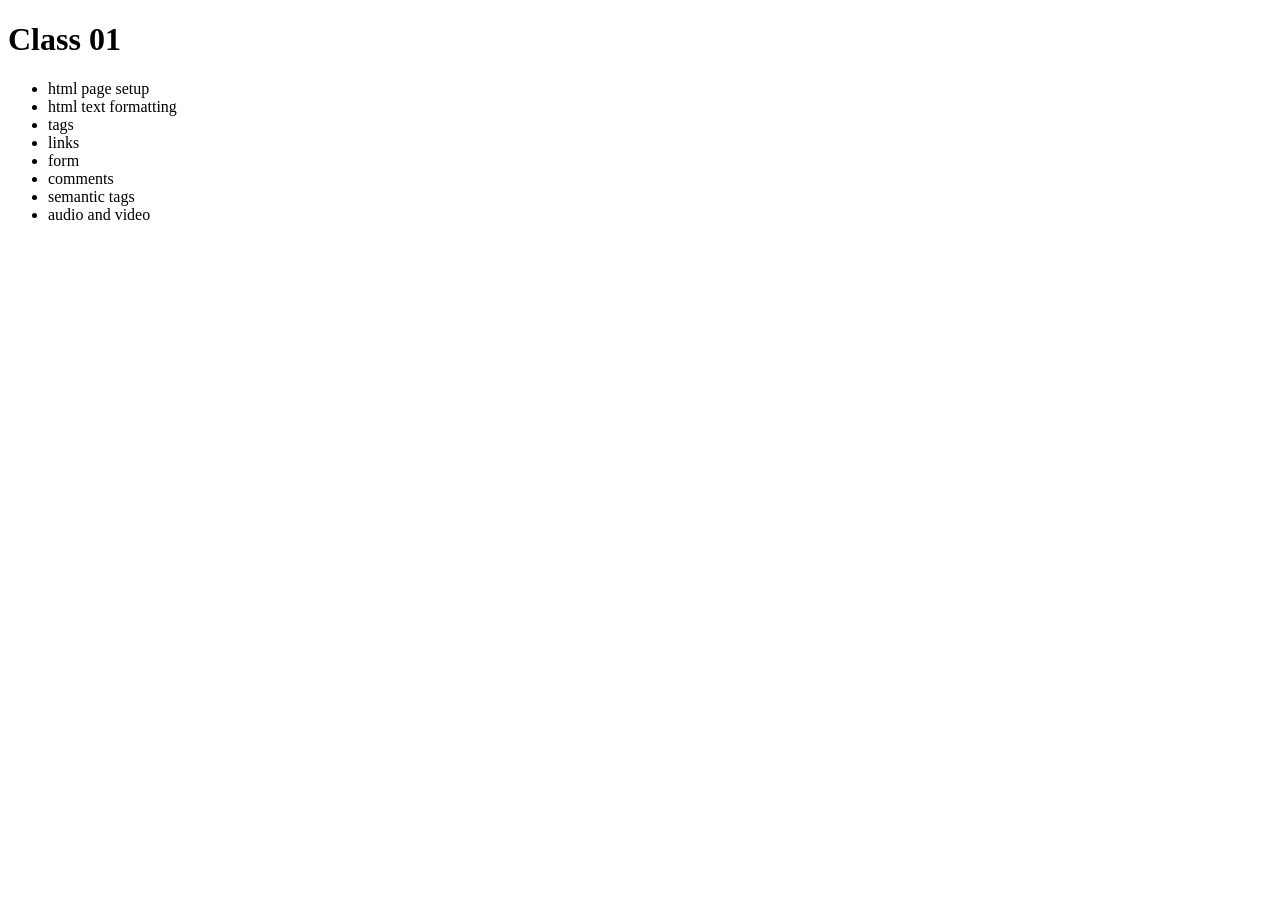
<file: module-01-html/Class-01/index.html>
<!DOCTYPE html>
<html lang="en">
<head>
    <meta charset="UTF-8">
    <meta name="viewport" content="width=device-width, initial-scale=1.0">
    <title>Module 01 html</title>
</head>
<body>
    <header><h1>Class 01</h1></header>
    <main>
        <ul>
            <li>html page setup</li>
            <li>html text formatting</li>
            <li>tags</li>
            <li>links</li>
            <li>form</li>
            <li>comments</li>
            <li>semantic tags</li>
            <li>audio and video</li>
        </ul>
    </main>
</body>
</html>
</file>
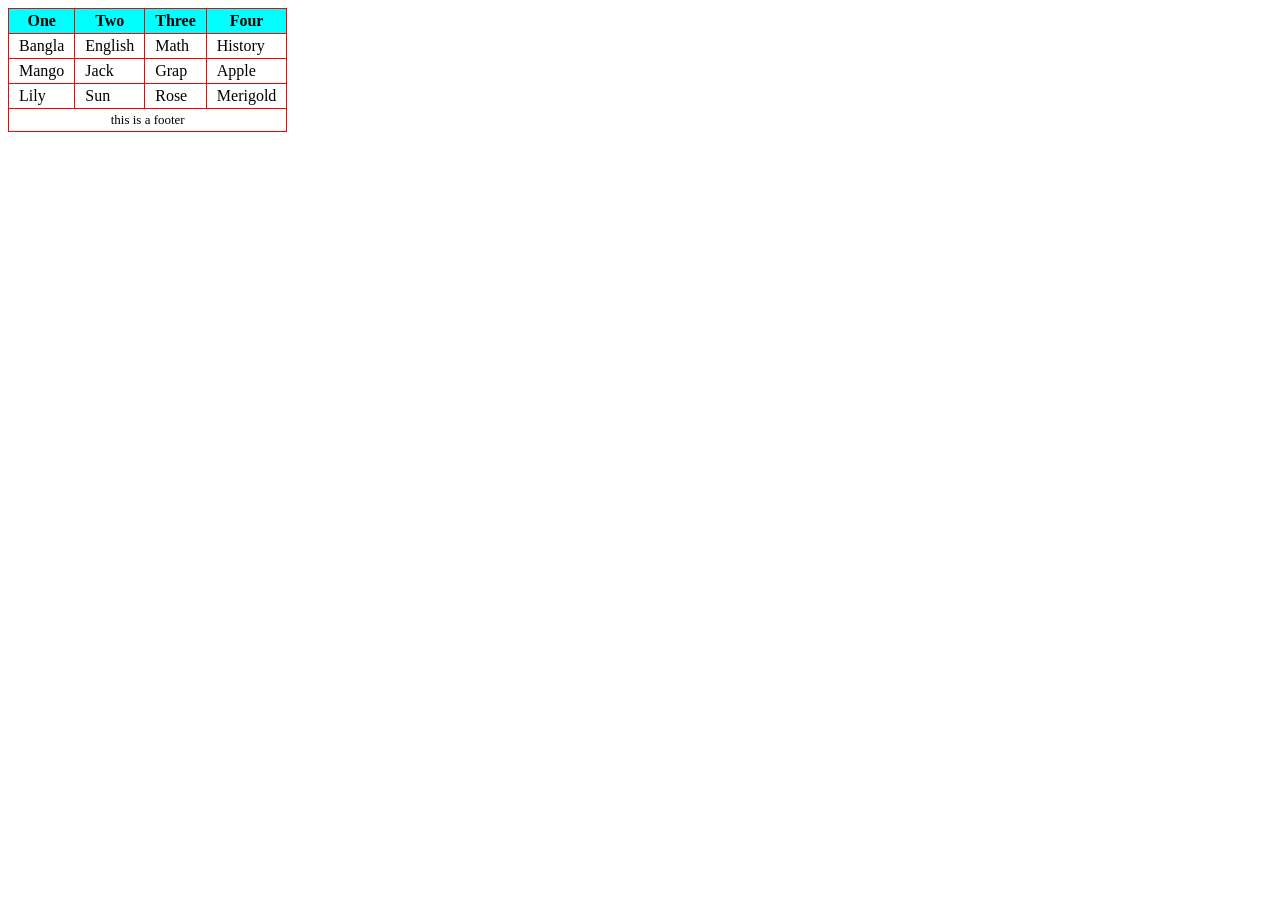
<file: module-04-tasks/table.html>
<!DOCTYPE html>
<html lang="en">

<head>
    <meta charset="UTF-8">
    <meta name="viewport" content="width=device-width, initial-scale=1.0">
    <title>Table</title>
    <style>
        table{
            border-collapse: collapse;
        }
        td, th{
            border: 1px solid red;
            padding: 3px 10px;
        }

        th{
            background-color: aqua;
        }
    </style>
</head>

<body>
    <main>
        <table>
            <thead>
                <tr>
                    <th>One</th>
                    <th>Two</th>
                    <th>Three</th>
                    <th>Four</th>
                </tr>
            </thead>
            <tbody>
                <tr>
                    <td>Bangla</td>
                    <td>English</td>
                    <td>Math</td>
                    <td>History</td>
                </tr>
                <tr>
                    <td>Mango</td>
                    <td>Jack</td>
                    <td>Grap</td>
                    <td>Apple</td>
                </tr>
                <tr>
                    <td>Lily</td>
                    <td>Sun</td>
                    <td>Rose</td>
                    <td>Merigold</td>
                </tr>
            </tbody>
            <tfoot>
                <tr>
                    <td style="font-size: small; text-align: center;" colspan="4">this is a footer</td>
                </tr>
            </tfoot>
        </table>
    </main>
</body>

</html>
</file>
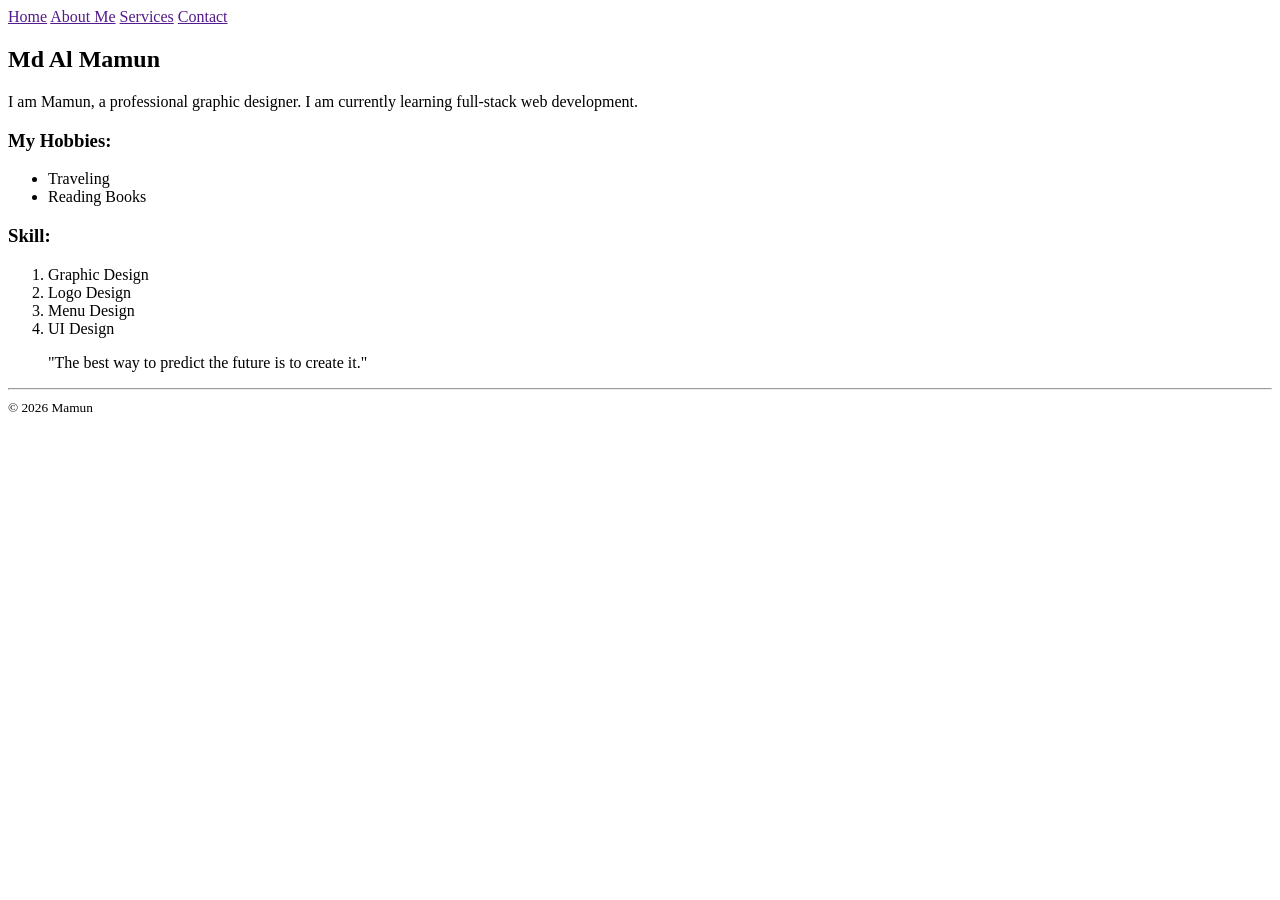
<file: module-01-html/Practice/taks-01-profile.html>
<!DOCTYPE html>
<html lang="en">

<head>
    <meta charset="UTF-8">
    <meta name="viewport" content="width=device-width, initial-scale=1.0">
    <title>Profile</title>
</head>

<body>
    <header>
        <nav>
            <a href="">Home</a>
            <a href="">About Me</a>
            <a href="">Services</a>
            <a href="">Contact</a>
        </nav>
    </header>
    <main>
        <section>
            <h1>Md Al Mamun</h1>
            <p>I am Mamun, a professional graphic designer.
                I am currently learning full-stack web development.</p>
        </section>
        <h3>My Hobbies:</h3>
        <ul>
            <li>Traveling</li>
            <li>Reading Books</li>
        </ul>
        <h3>Skill:</h3>
        <ol>
            <li>Graphic Design</li>
            <li>Logo Design</li>
            <li>Menu Design</li>
            <li>UI Design</li>
        </ol>
        <blockquote>
            "The best way to predict the future is to create it."
        </blockquote>
        <hr>
    </main>
    <footer>
        <small>© 2026 Mamun</small>
    </footer>
</body>

</html>
</file>
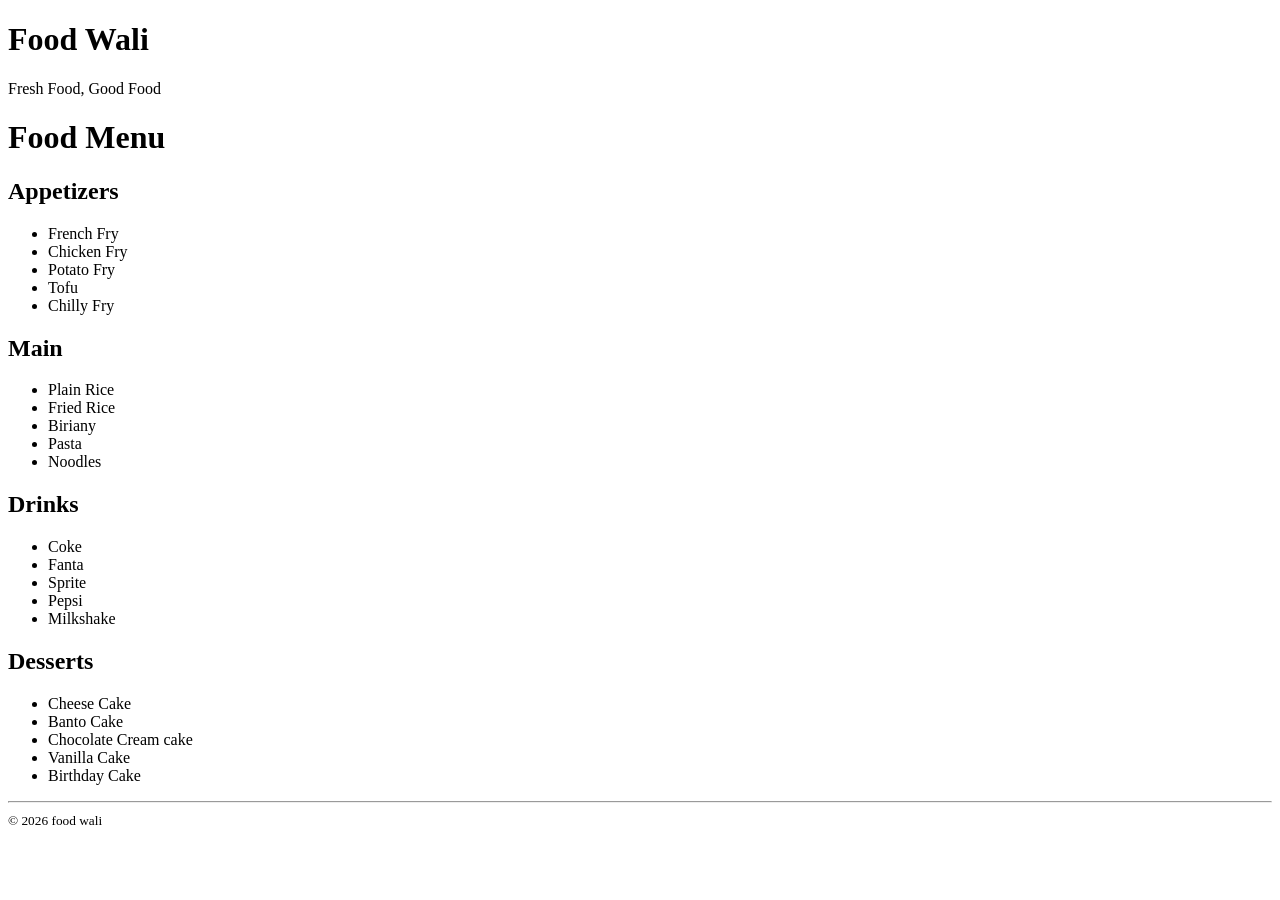
<file: module-01-html/Practice/task-02-men.html>
<!DOCTYPE html>
<html lang="en">

<head>
    <meta charset="UTF-8">
    <meta name="viewport" content="width=device-width, initial-scale=1.0">
    <title>Food Wali</title>
</head>

<body>
    <header>
        <h1>Food Wali</h1>
        <p>Fresh Food, Good Food</p>
    </header>
    <main>
        <h1>Food Menu</h1>
        <h2>Appetizers</h2>
        <ul>
            <li>French Fry</li>
            <li>Chicken Fry</li>
            <li>Potato Fry</li>
            <li>Tofu</li>
            <li>Chilly Fry</li>
        </ul>
        <h2>Main</h2>
        <ul>
            <li>Plain Rice</li>
            <li>Fried Rice</li>
            <li>Biriany</li>
            <li>Pasta</li>
            <li>Noodles</li>
        </ul>
        <h2>Drinks</h2>
        <ul>
            <li>Coke</li>
            <li>Fanta</li>
            <li>Sprite</li>
            <li>Pepsi</li>
            <li>Milkshake</li>
        </ul>
        <h2>Desserts</h2>
        <ul>
            <li>Cheese Cake</li>
            <li>Banto Cake</li>
            <li>Chocolate Cream cake</li>
            <li>Vanilla Cake</li>
            <li>Birthday Cake</li>
        </ul>
    </main>
    <hr>
    <footer>
        <small>© 2026 food wali</small>
    </footer>
</body>

</html>
</file>
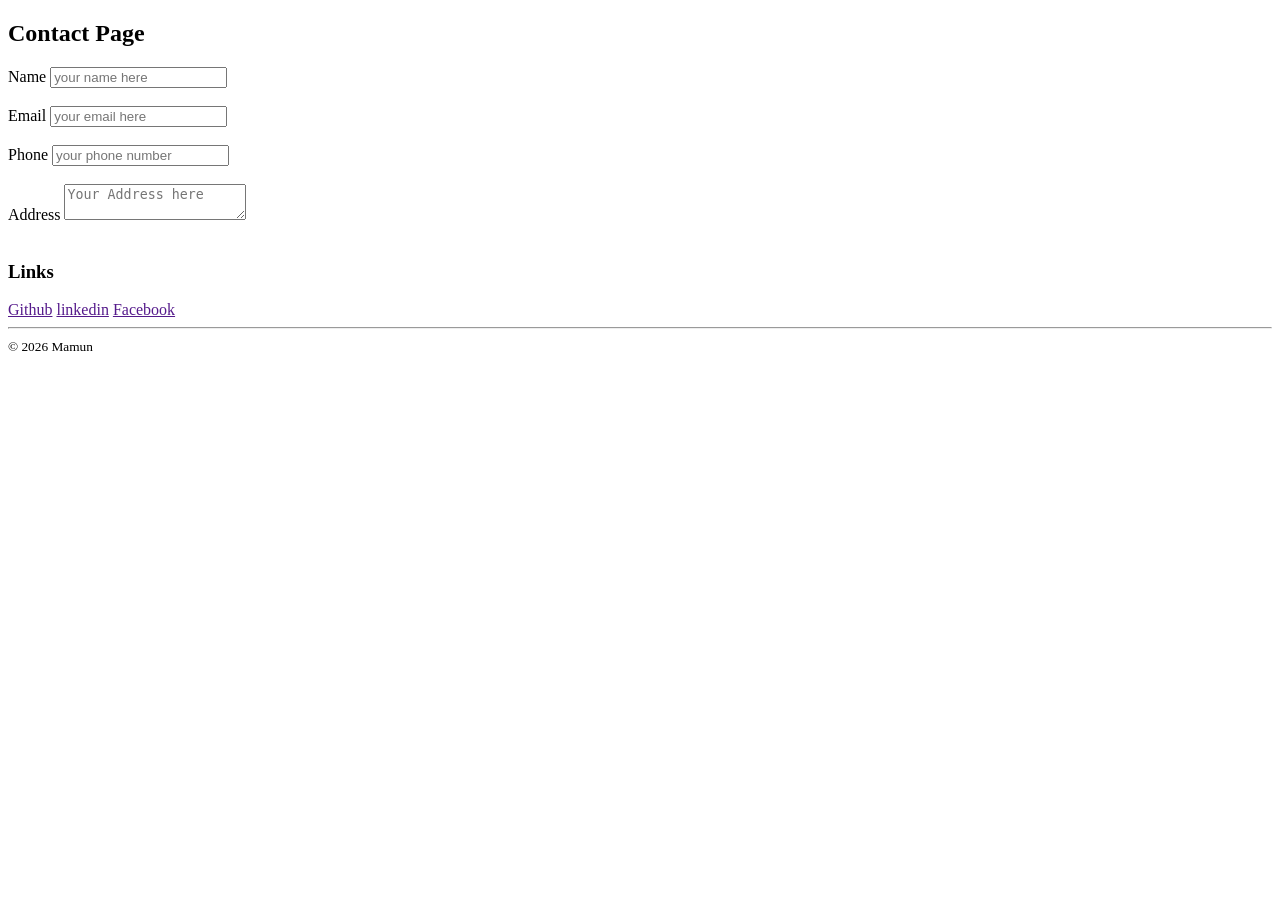
<file: module-01-html/Practice/task-03-contact.html>
<!DOCTYPE html>
<html lang="en">
<head>
    <meta charset="UTF-8">
    <meta name="viewport" content="width=device-width, initial-scale=1.0">
    <title>Contact Profile</title>
</head>
<body>
    <main>
        <h2>Contact Page</h2>
        <form>
            <label for="">Name</label>
            <input type="text" name="Name" id="" placeholder="your name here">
            <br>
            <br>
            <label for="">Email</label>
            <input type="email" name="email" id="" placeholder="your email here">
            <br>
            <br>
            <label for="">Phone</label>
            <input type="number" name="phone" id="" placeholder="your phone number">
            <br>
            <br>
            <label for="">Address</label>
            <textarea name="" id="" placeholder="Your Address here"></textarea>
            <br>
            <br>
            <h3>Links</h3>
            <a href="">Github</a>
            <a href="">linkedin</a>
            <a href="">Facebook</a>
            <hr>
            <footer>
                <small>© 2026 Mamun</small>
            </footer>
        </form>
    </main>
</body>
</html>
</file>
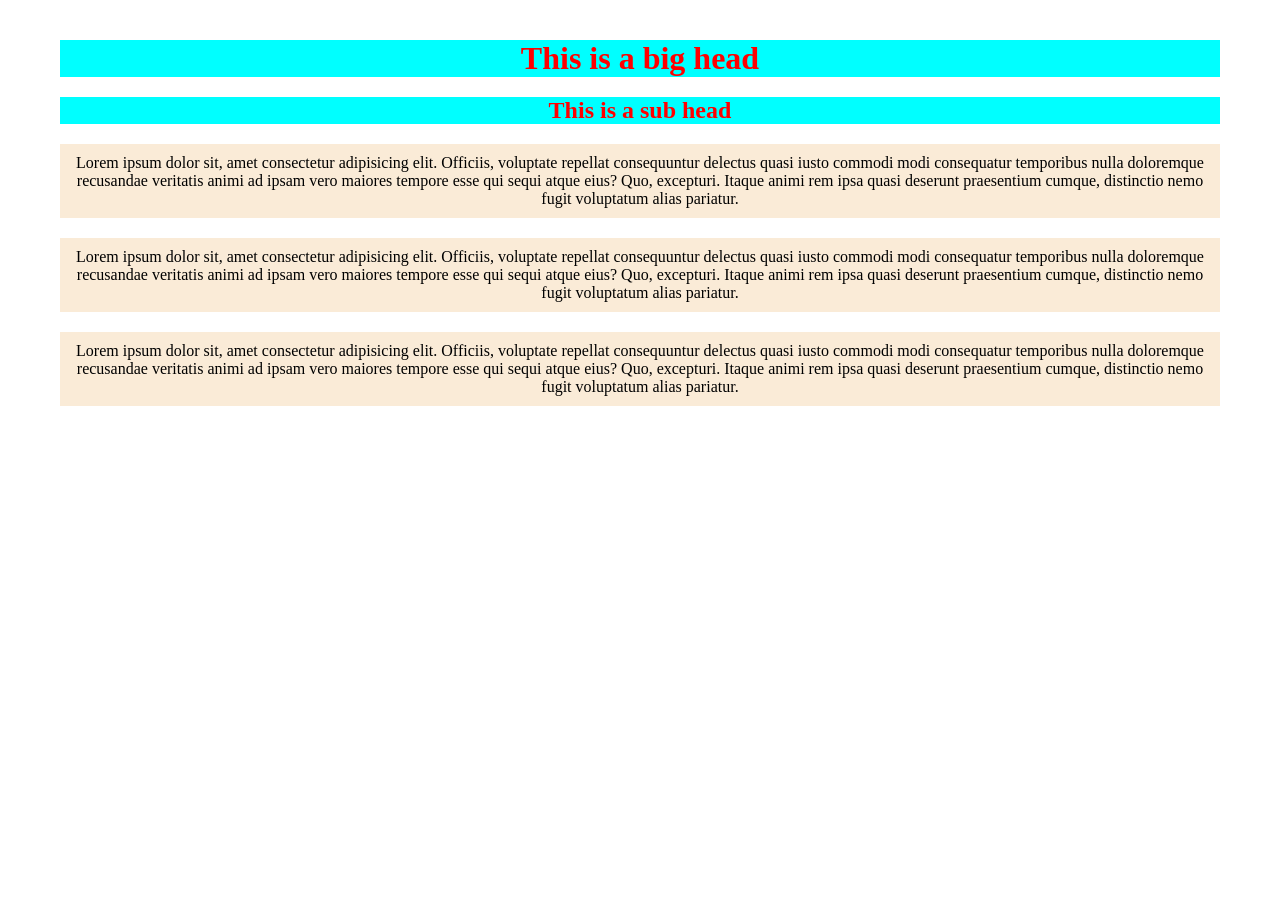
<file: module-03-css/practice/task-01-color-playground.html>
<!DOCTYPE html>
<html lang="en">
<head>
    <meta charset="UTF-8">
    <meta name="viewport" content="width=device-width, initial-scale=1.0">
    <title>Color playground</title>
    <style>
        *{
            margin: 20px;
        }
        h1, h2{
            color: red;
            background-color: aqua;
            text-align: center;
        }
        p{
            background-color: antiquewhite;
            padding: 10px;
            text-align: center;
        }
    </style>
</head>

<body>
    <h1>This is a big head</h1>
    <h2>This is a sub head</h2>

    <p>Lorem ipsum dolor sit, amet consectetur adipisicing elit. Officiis, voluptate repellat consequuntur delectus quasi iusto commodi modi consequatur temporibus nulla doloremque recusandae veritatis animi ad ipsam vero maiores tempore esse qui sequi atque eius? Quo, excepturi. Itaque animi rem ipsa quasi deserunt praesentium cumque, distinctio nemo fugit voluptatum alias pariatur.</p>

    <p>Lorem ipsum dolor sit, amet consectetur adipisicing elit. Officiis, voluptate repellat consequuntur delectus quasi iusto commodi modi consequatur temporibus nulla doloremque recusandae veritatis animi ad ipsam vero maiores tempore esse qui sequi atque eius? Quo, excepturi. Itaque animi rem ipsa quasi deserunt praesentium cumque, distinctio nemo fugit voluptatum alias pariatur.</p>

    <p>Lorem ipsum dolor sit, amet consectetur adipisicing elit. Officiis, voluptate repellat consequuntur delectus quasi iusto commodi modi consequatur temporibus nulla doloremque recusandae veritatis animi ad ipsam vero maiores tempore esse qui sequi atque eius? Quo, excepturi. Itaque animi rem ipsa quasi deserunt praesentium cumque, distinctio nemo fugit voluptatum alias pariatur.</p>
</body>
</html>
</file>
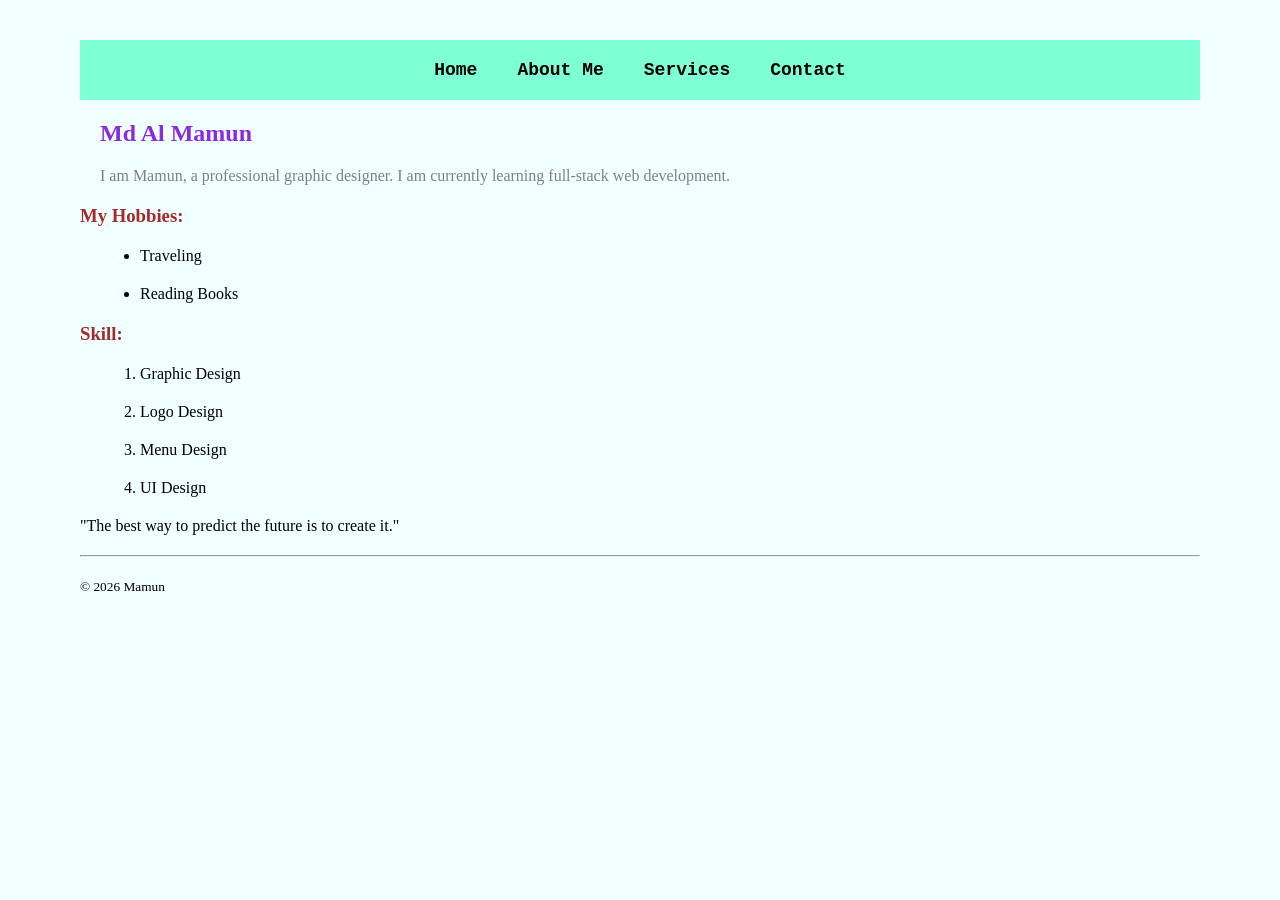
<file: module-03-css/practice/task-02-personal-profile.html>
<!DOCTYPE html>
<html lang="en">

<head>
    <meta charset="UTF-8">
    <meta name="viewport" content="width=device-width, initial-scale=1.0">
    <title>Profile</title>
    <style>
        * {
            background-color: azure;
            margin: 20px;
        }

        nav {
            background-color: aquamarine;
            display: flex;
            justify-content: center;
            font-size: large;
            font-weight: 700;
            font-family: 'Courier New', Courier, monospace;
        }

        nav a {
            text-decoration: none;
            background:none;
            color: black;
        }

        #name{
            color: blueviolet;
        }
        #about{
            color: gray;
        }

        .sec{
            color: brown;
        }

    </style>
</head>

<body>
    <header>
        <nav>
            <a href="">Home</a>
            <a href="">About Me</a>
            <a href="">Services</a>
            <a href="">Contact</a>
        </nav>
    </header>
    <main>
        <section>
            <h1 id="name">Md Al Mamun</h1>
            <p id="about">I am Mamun, a professional graphic designer.
                I am currently learning full-stack web development.</p>
        </section>
        <h3 class="sec">My Hobbies:</h3>
        <ul>
            <li>Traveling</li>
            <li>Reading Books</li>
        </ul>
        <h3 class="sec">Skill:</h3>
        <ol>
            <li>Graphic Design</li>
            <li>Logo Design</li>
            <li>Menu Design</li>
            <li>UI Design</li>
        </ol>
        <blockquote>
            "The best way to predict the future is to create it."
        </blockquote>
        <hr>
    </main>
    <footer>
        <small>© 2026 Mamun</small>
    </footer>
</body>

</html>
</file>
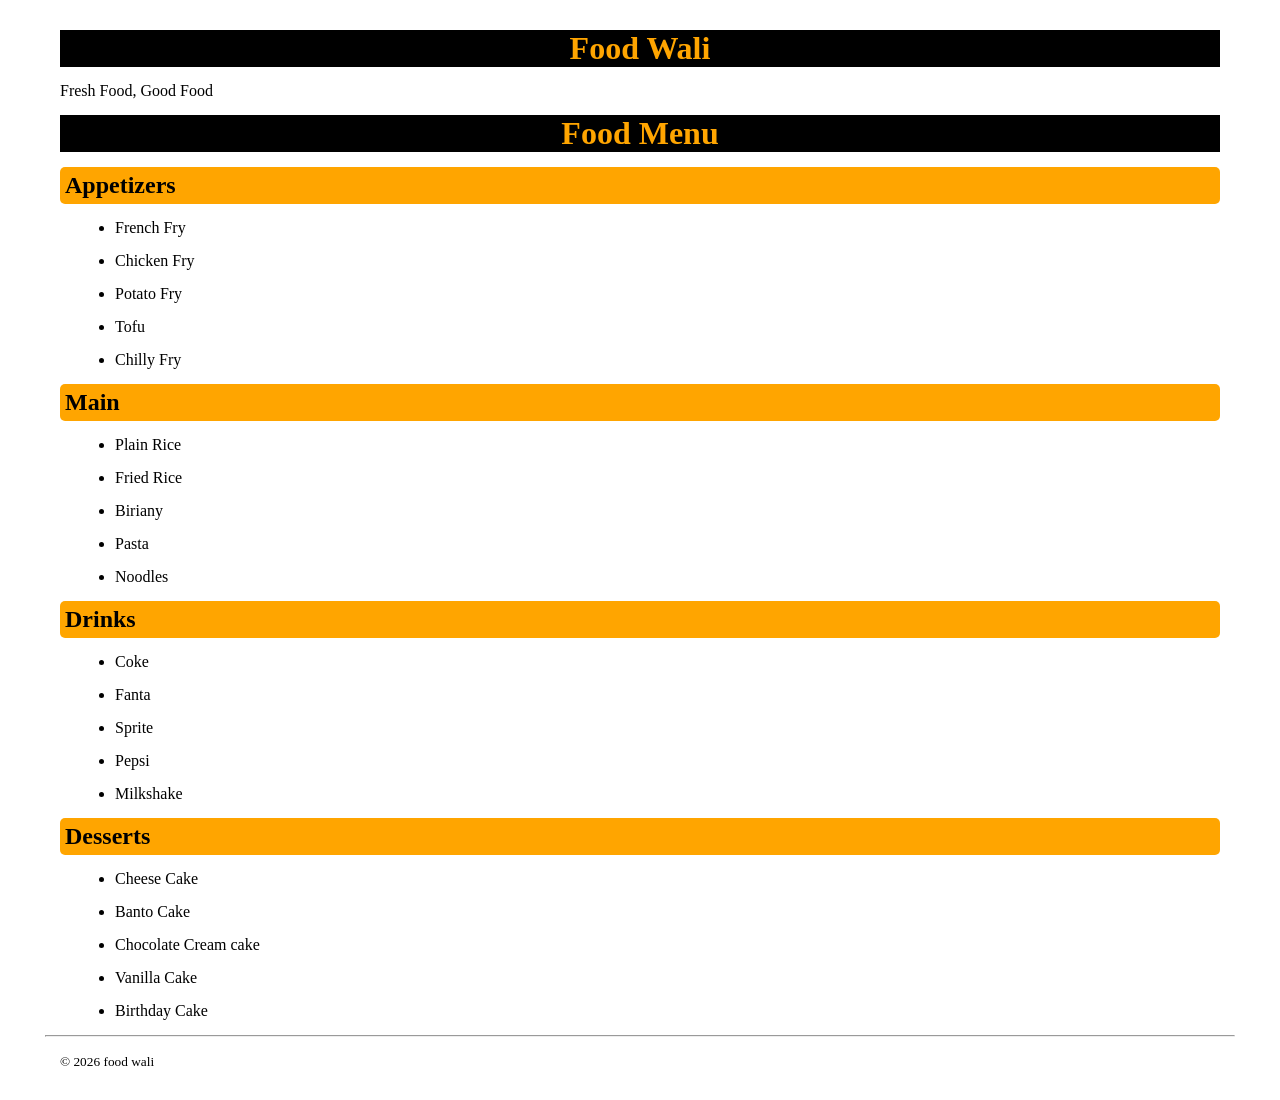
<file: module-03-css/practice/task-03-restaurant-menu.html>
<!DOCTYPE html>
<html lang="en">

<head>
    <meta charset="UTF-8">
    <meta name="viewport" content="width=device-width, initial-scale=1.0">
    <title>Food Wali</title>

    <style>
        *{
            margin: 15px;
        }
        h1{
            color: orange;
            background-color: black;
            text-align: center;
        }
        h2{
            background-color: orange;
            padding: 5px;
            border-radius: 5px;
        }
    </style>
</head>

<body>
    <header>
        <h1>Food Wali</h1>
        <p>Fresh Food, Good Food</p>
    </header>
    <main>
        <h1>Food Menu</h1>
        <h2>Appetizers</h2>
        <ul>
            <li>French Fry</li>
            <li>Chicken Fry</li>
            <li>Potato Fry</li>
            <li>Tofu</li>
            <li>Chilly Fry</li>
        </ul>
        <h2>Main</h2>
        <ul>
            <li>Plain Rice</li>
            <li>Fried Rice</li>
            <li>Biriany</li>
            <li>Pasta</li>
            <li>Noodles</li>
        </ul>
        <h2>Drinks</h2>
        <ul>
            <li>Coke</li>
            <li>Fanta</li>
            <li>Sprite</li>
            <li>Pepsi</li>
            <li>Milkshake</li>
        </ul>
        <h2>Desserts</h2>
        <ul>
            <li>Cheese Cake</li>
            <li>Banto Cake</li>
            <li>Chocolate Cream cake</li>
            <li>Vanilla Cake</li>
            <li>Birthday Cake</li>
        </ul>
    </main>
    <hr>
    <footer>
        <small>© 2026 food wali</small>
    </footer>
</body>

</html>
</file>
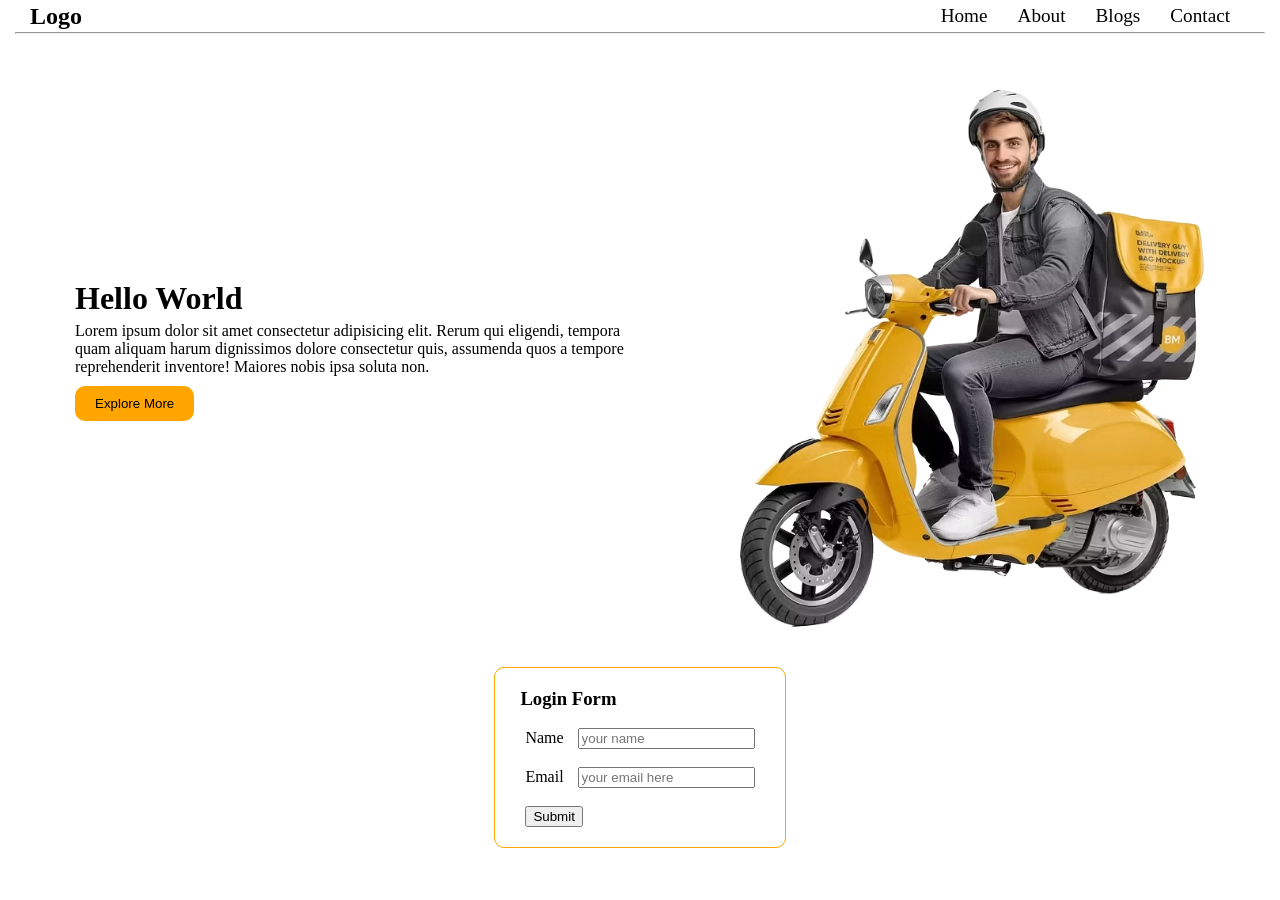
<file: module-04-tasks/Task-01/home.html>
<!DOCTYPE html>
<html lang="en">

<head>
    <meta charset="UTF-8">
    <meta name="viewport" content="width=device-width, initial-scale=1.0">
    <title>Navbar</title>
    <link rel="stylesheet" href="task-01-css.css">
</head>

<body>
    <div>
        <div id="nav">
            <div>
                <h2>Logo</h2>
            </div>
            <div>
                <nav>
                    <ul>
                        <li><a href="home.html">Home</a></li>
                        <li><a href="about.html">About</a></li>
                        <li><a href="blogs.html">Blogs</a></li>
                        <li><a href="contact.html">Contact</a></li>
                    </ul>
                </nav>
            </div>
        </div>
    </div>
    <hr>
    <main>
        <div id="hero">
            <div class="hero-texts">
                <h1 style="margin-bottom: 5px;">Hello World</h1>
                <p style="margin-bottom: 10px;">Lorem ipsum dolor sit amet consectetur adipisicing elit. Rerum qui eligendi, tempora quam aliquam harum dignissimos dolore consectetur quis, assumenda quos a tempore reprehenderit inventore! Maiores nobis ipsa soluta non.</p>
                <button style="padding: 10px 20px; border-radius: 10px; border: none; background-color: orange;">Explore More</button>
            </div>
            <div class="hero-img">
                <img src="./img/4-o.avif" alt="">
            </div>
        </div>

      <div style="display: flex; justify-content: center;">
          <div style="border: 1px solid orange; border-radius: 10px; max-width: fit-content; padding: 20px;">
            <h3>Login Form</h3>
            <br>
            <form>
                <label for="name">Name</label>
                <input type="text" name="" placeholder="your name" id="">
                <br>
                <br>
                <label for="email">Email</label>
                <input type="email" name="" id="" placeholder="your email here">
                <br><br>
                <input type="submit" value="Submit">
            </form>
        </div>
      </div>
        
    </main>
</body>

</html>
</file>
<file: module-04-tasks/Task-01/task-01-css.css>
* {
    max-width: 19020px;
    margin: auto 5px;
}

#nav {
    display: flex;
    justify-content: space-between;

}

nav ul {
    display: flex;
    list-style: none;

}

nav ul li {
    padding: 5px;
}

nav ul li a {
    text-decoration: none;
    font-size: larger;
    color: #000;
}

nav ul li:hover {
    background-color: beige;
    border-radius: 10px;
}

#hero {
    display: flex;
    justify-content: space-between;
    align-items: center;
    gap: 40px;
}
.hero-texts{
margin-left: 50px;
}

.hero-texts,
.hero-img {
    flex: 1; 
}

.hero-img {
    display: flex;
    justify-content: center;

}

.hero-img img {
    width: 500px;
    height: auto;
}
</file>
